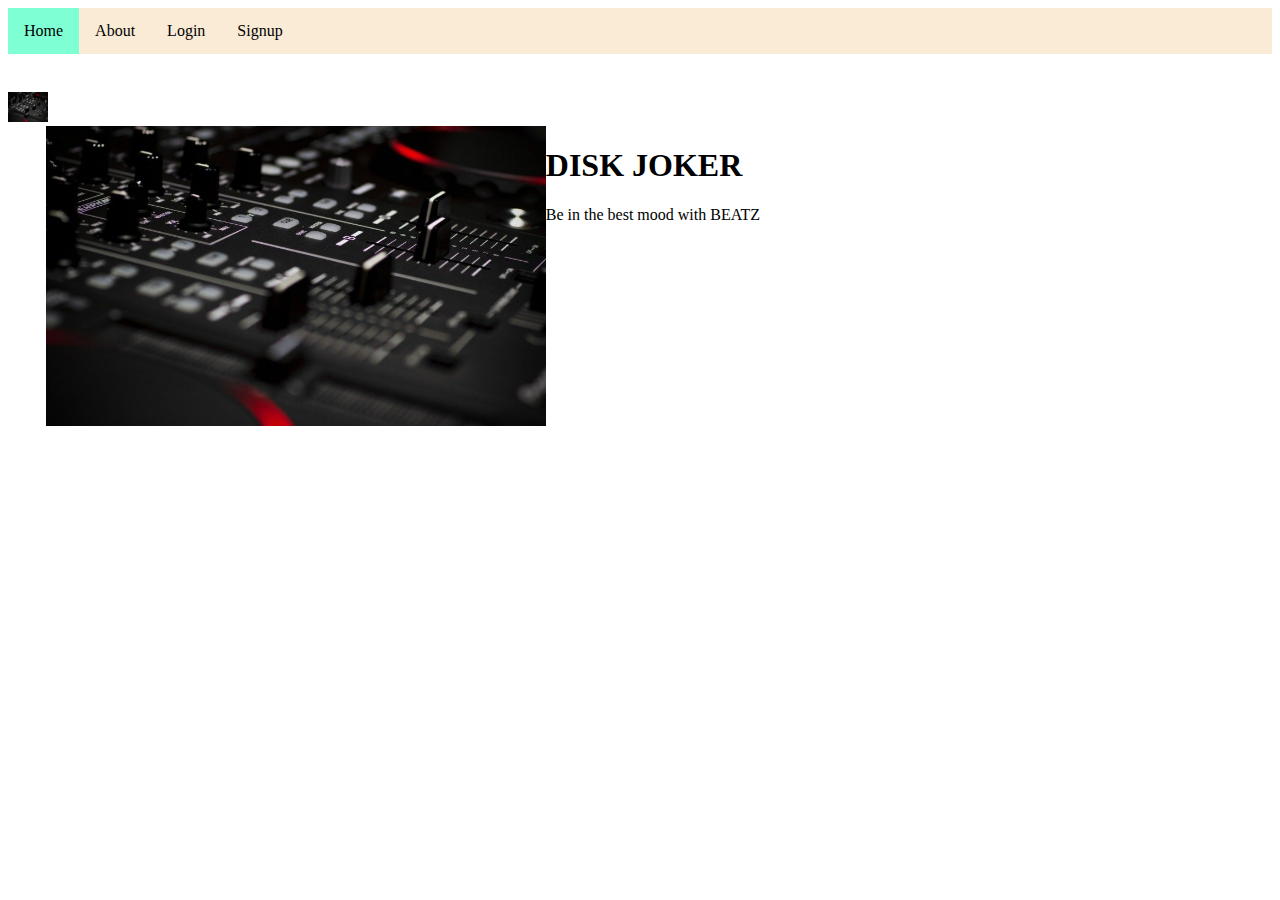
<file: Index.html>
<!DOCTYPE html>
<html lang="en">
<head>
    <meta charset="UTF-8">
    <meta http-equiv="X-UA-Compatible" content="IE=edge">
    <meta name="viewport" content="width=device-width, initial-scale=1.0">
    <title>Index</title>
    <link rel="stylesheet" href="Style.css">
</head>
<body>
    <nav>
        <a href="#" class="active">Home</a>
        <a href="#">About</a>
        <a href="Login.html">Login</a>
        <a href="#">Signup</a>
    </nav>
    <a href="#">
        <img src="Dj controller.jpg" alt="" id="ntm" width="40cm" height="30cm">
    </a>
    <div class="forever">
        <img id="imagesource" src="Dj controller.jpg" alt="Your image" width="500px" height="300px">
        <main>
            <section id="hero">
            <h1>DISK JOKER</h1>
            <p>Be in the best mood with BEATZ</p>
            </section>
        
           </form>
            <div id="root">
            </div>
            <script src="Script.js"></script>     
</body>
</html>
</file>
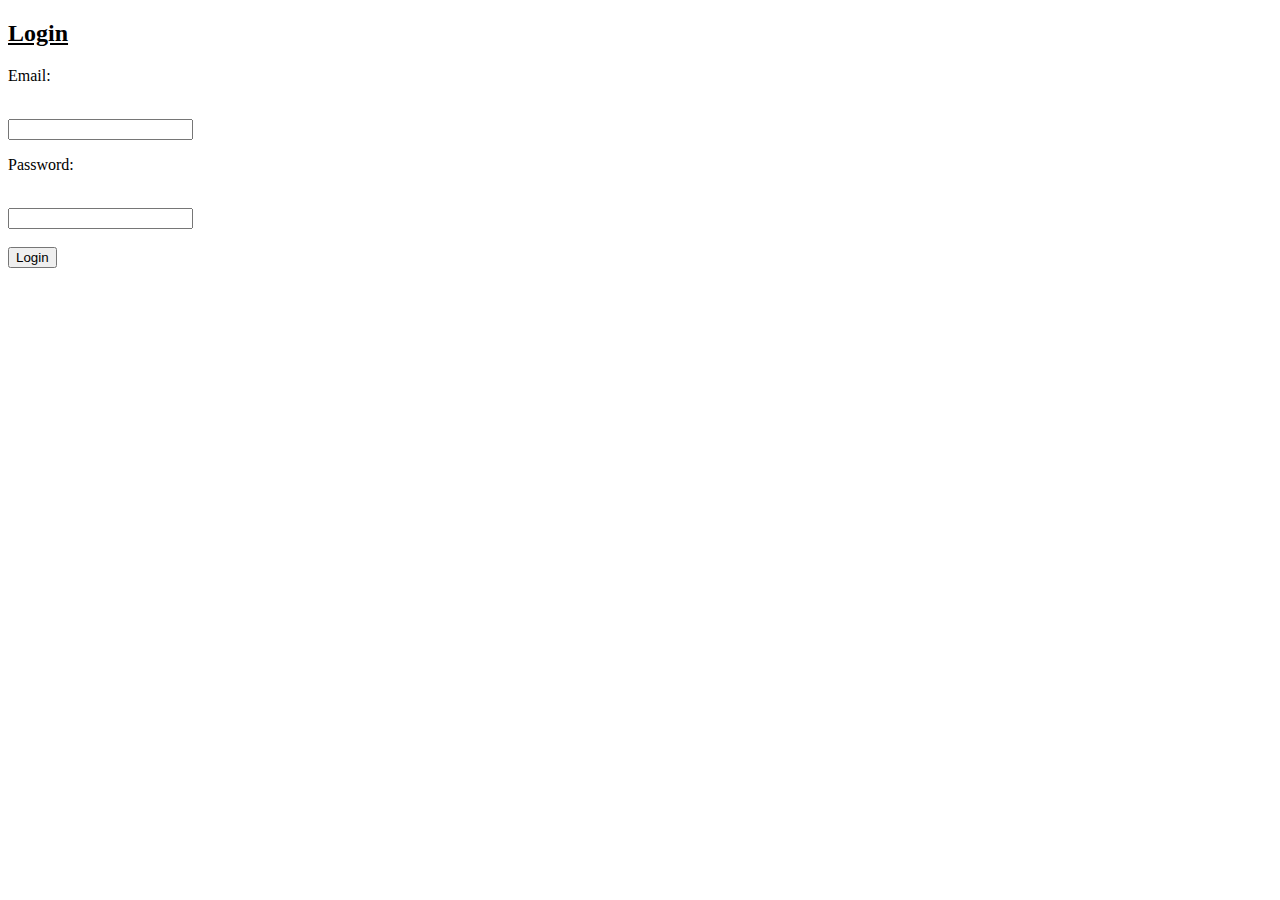
<file: Login.html>
<!DOCTYPE html>
<html lang="en">
<head>
    <meta charset="UTF-8">
    <meta http-equiv="X-UA-Compatible" content="IE=edge">
    <meta name="viewport" content="width=device-width, initial-scale=1.0">
    <title>Login</title>
</head>
<body>
    <div class="container">
        <h2 class="log"><u>Login</u></h2>
        <form method="post" action="Login.php">
            <p id="emailbar">Email:</p><br>
            <input type="email" name="Email" required>
            <p id="passbar">Password:</p><br>
            <input type="password" name="password"required><br><br>
            <button type="submit">Login</button>
            <form>
                <div class="email" id="email">
                    
                
                 
            </form><br>
            
</body>
</html>
</file>
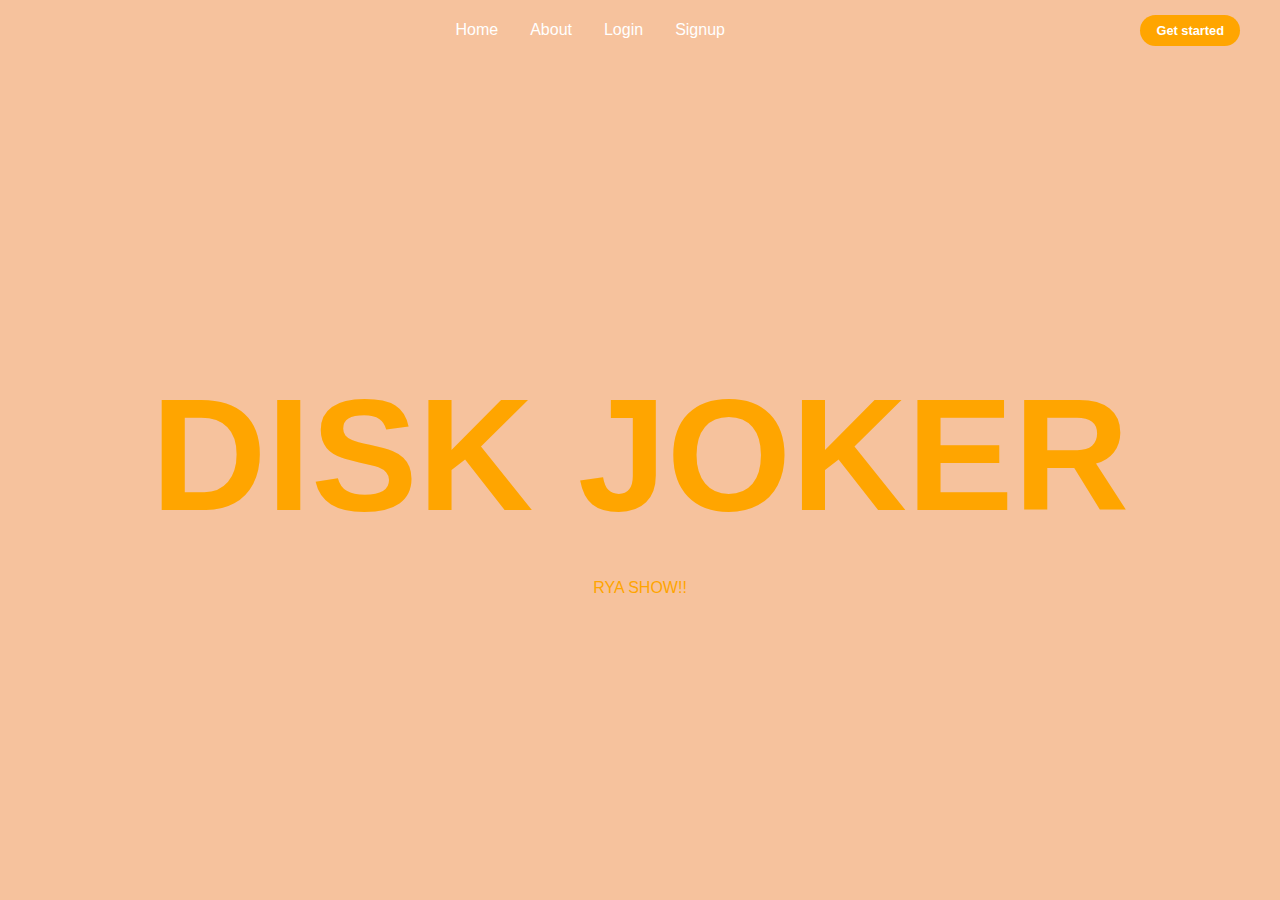
<file: web design.html>
<!DOCTYPE html>
<html>
<head>
    <meta charset='utf-8'>
    <meta http-equiv='X-UA-Compatible' content='IE=edge'>
    <title>sos</title>
    <meta name='viewport' content='width=device-width, initial-scale=1'>
    <link rel="stylesheet" 
     integrity="sha512-iecdLmaskl7CVkqkXNQ/ZH/XLlvWZOJyj7Yy7tcenmpD1ypASozpmT/E0iPtmFIB46ZmdtAc9eNBvH0H/ZpiBw=="
      crossorigin="anonymous" referrerpolicy="no-referrer" />
    <link rel="stylesheet" href="web.css">
    <title>responsive navbar</title>
   
</head>
<body>
<header>
    <div class="navbar">
    <div class="logo"><a href="#"></a></div>
    <ul class="links">
        <li><a href="home">Home</a></li>
        <li><a href="About">About</a></li>
         <li><a href="login">Login</a></li>
          <li><a href="signup">Signup</a></li>
</ul>
    <a href="#" class="action_btn">Get started</a>
    <div class="toggle_btn">
        <i class="fa-solid fa-bars"></i>
    </div>
    </div>
    <div class="dropdown_menu open">
        <li><a href="home">Home</a></li>
         <li><a href="About">About</a></li>
          <li><a href="login">Login</a></li>
           <li><a href="signup">Signup</a></li>
            <li><a href="#" class="action_btn">Get started</a></li>
    </div>
</header>
<main>
    <section id="hero">
    <h1>DISK JOKER</h1>
    <p>RYA SHOW!!</p>
    </section>
</main>
<script>
    const toggleBtn = document.querySelector('.toggle_btn')
    const toggleBtnIcon = document.querySelector('.toggle_btn i')
    const dropDownMenu = document.querySelector('.dropdown_menu')

    toggleBtn.onclick = function (){
        dropDownMenu.classList.toggle('open')
        const isOpen = dropDownMenu.classList.contains('open')

        toggleBtnIcon.classList = isOpen
        ?'fa-solid fa-xmark'
        :'fa-solid fa-bars'
    }
</script>
</body>
</html>
</file>
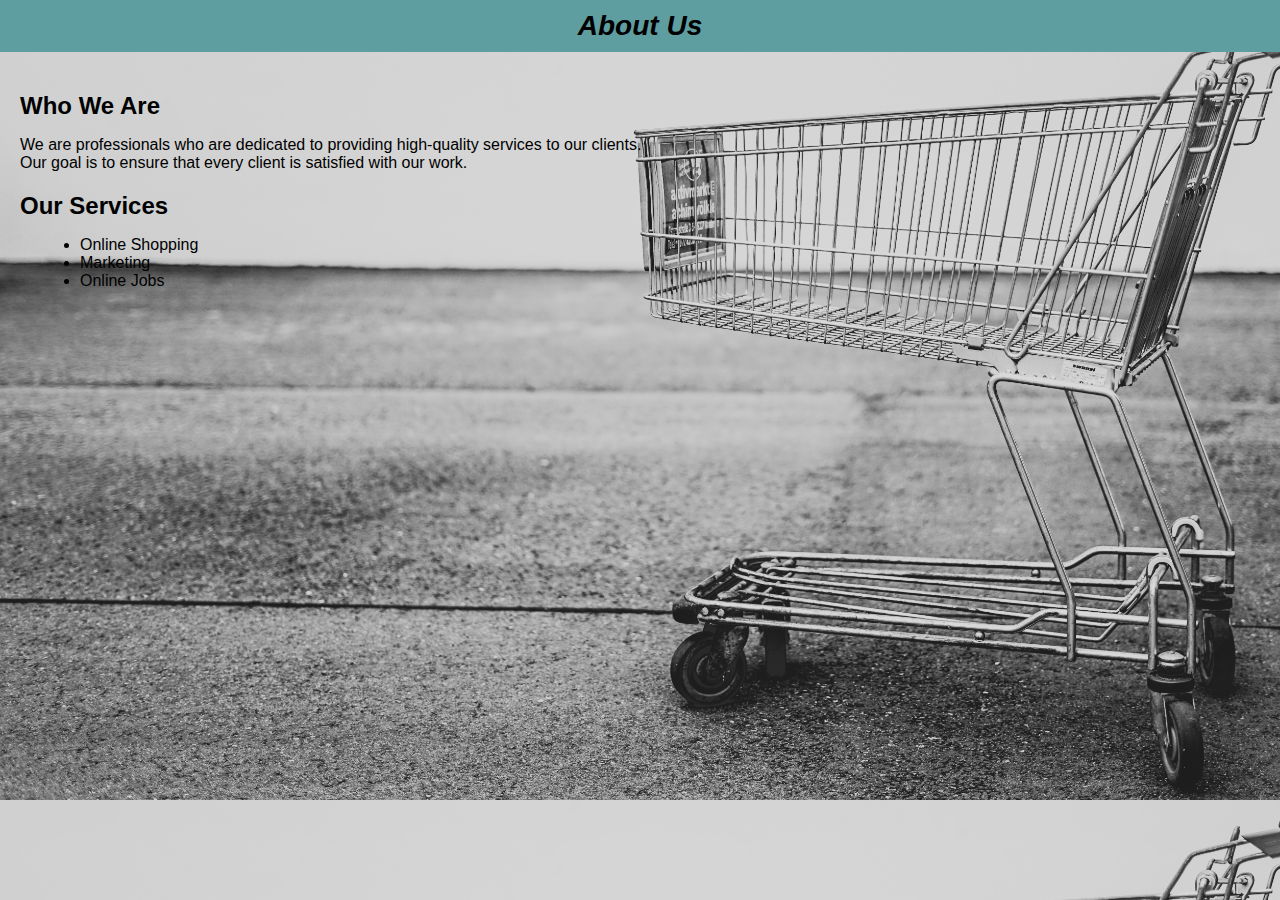
<file: New folder/about.html>
<!DOCTYPE html>
<html lang="en">
<head>
    <meta charset="UTF-8">
    <meta http-equiv="X-UA-Compatible" content="IE=edge">
    <meta name="viewport" content="width=device-width, initial-scale=1.0">
    <title>ABOUT</title>
</head>
<body>
    <link rel="stylesheet" type="text/css" href="style.css">
</head>
<body>
	<header>
		<h1>About Us</h1>
	</header>
	<main>
		<section>
			<h2>Who We Are</h2>
			<p>We are professionals who are dedicated to providing high-quality services to our clients.<br>
                Our goal is to ensure that every client is satisfied with our work.</p>
		</section>
		<section>
			<h2>Our Services</h2>
			<ul>
				<li>Online Shopping</li>
				<li>Marketing</li>
                <li>Online Jobs</li>
			</ul>
		</section>
	</main>
</body>
</html>
</body>
</html>
</file>
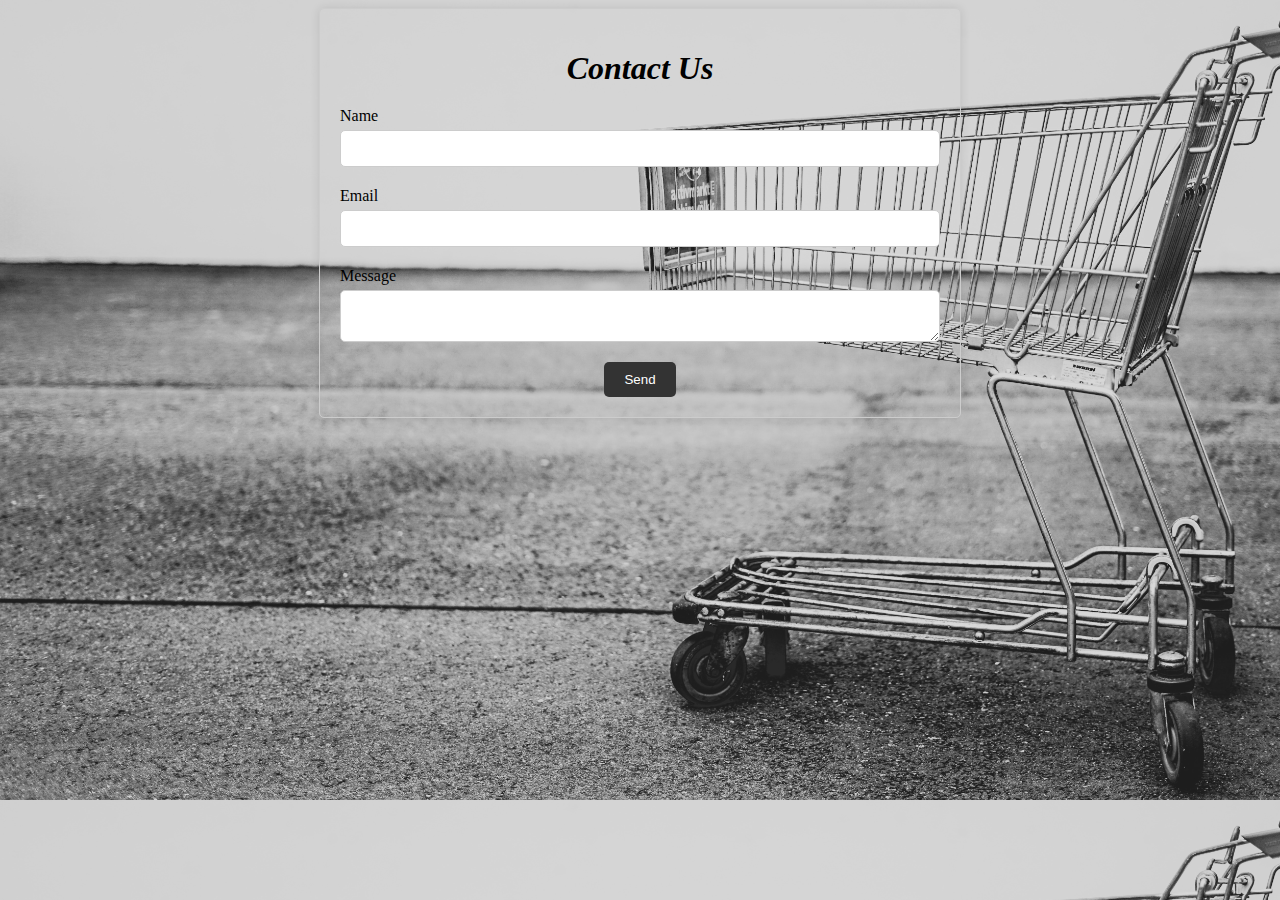
<file: New folder/contact.html>
<!DOCTYPE html>
<html lang="en">
<head>
    <meta charset="UTF-8">
    <meta http-equiv="X-UA-Compatible" content="IE=edge">
    <meta name="viewport" content="width=device-width, initial-scale=1.0">
    <title>Contact</title>
</head>
<body>
    <title>Contact Us</title>
    <link rel="stylesheet" href="style(contact).css">
  </head>
  <body>
    <div class="container">
      <h1>Contact Us</h1>
      <form action="submit-form.php" method="POST">
        <label for="name">Name</label>
        <input type="text" id="name" name="name" required>
        <label for="email">Email</label>
        <input type="email" id="email" name="email" required>
        <label for="message">Message</label>
        <textarea id="message" name="message" required></textarea>
        <button type="submit">Send</button>
      </form>
    </div>
  </body>
</html>
</body>
</html>
</file>
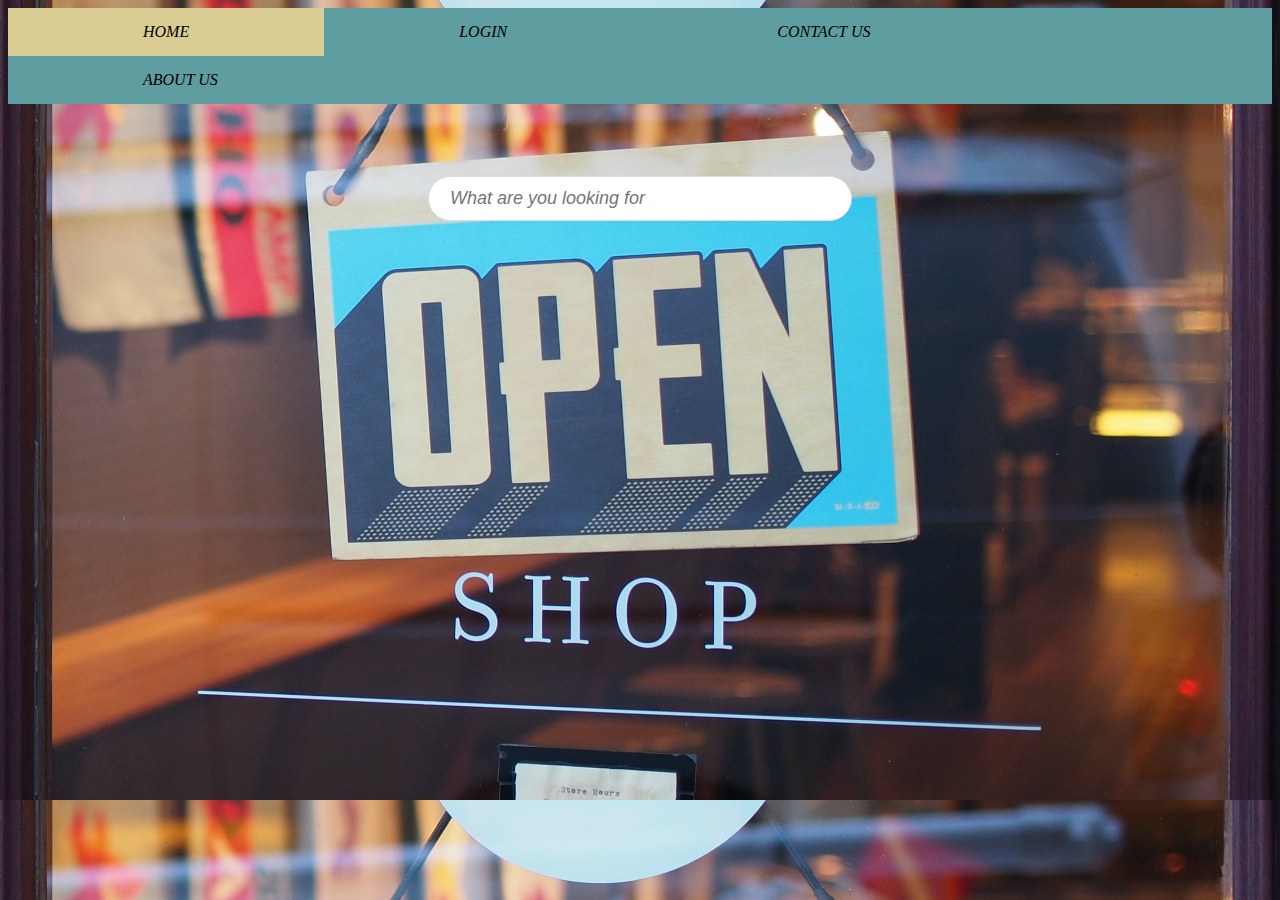
<file: New folder/home.html>
<!DOCTYPE html>
<html lang="en">
<head>
    <meta charset="UTF-8">
    <meta http-equiv="X-UA-Compatible" content="IE=edge">
    <meta name="viewport" content="width=device-width, initial-scale=1.0">
    <title>HOME</title>
    <style>
        .nav{
            background-color: cadetblue;
            overflow: hidden;
            position: relative;
        }
        .nav a{
            text-align: center;
            float: left;
            color: rgb(0, 0, 0);
            padding: 15px 135px;
            text-decoration: none;
            font-style: italic;
        }
        .nav :hover{
            background-color: rgba(249, 216, 144, 0.8);
            color: rgb(0, 0, 0);
        }
        .active{
            background-color: rgba(249, 216, 144, 0.8);
            color: rgb(0, 0, 0);
        }
        #mySearch {
  width: 400px;
  font-size: 18px;
  padding: 11px;
  border: 1px solid #ddd;
            font-style: italic;
            border-radius: 25px;
}
    </style>
</head>
<body style="background-image: url('bg.jpg'); background-size: 1300px 800px;">
    <div class="nav">
    <i><a class="active" href="home.html">HOME</a></i>
    <i><a href="login.html">LOGIN</a></i>
    <i><a href="contact.html">CONTACT US</a></i>
    <i><a href="about.html">ABOUT US</a></i>
    </div><br><br><br><br>
<center>
    <i><input type="text" id="mySearch" placeholder="  What are you looking for"></i>
</center>
</body>
</html>
</file>
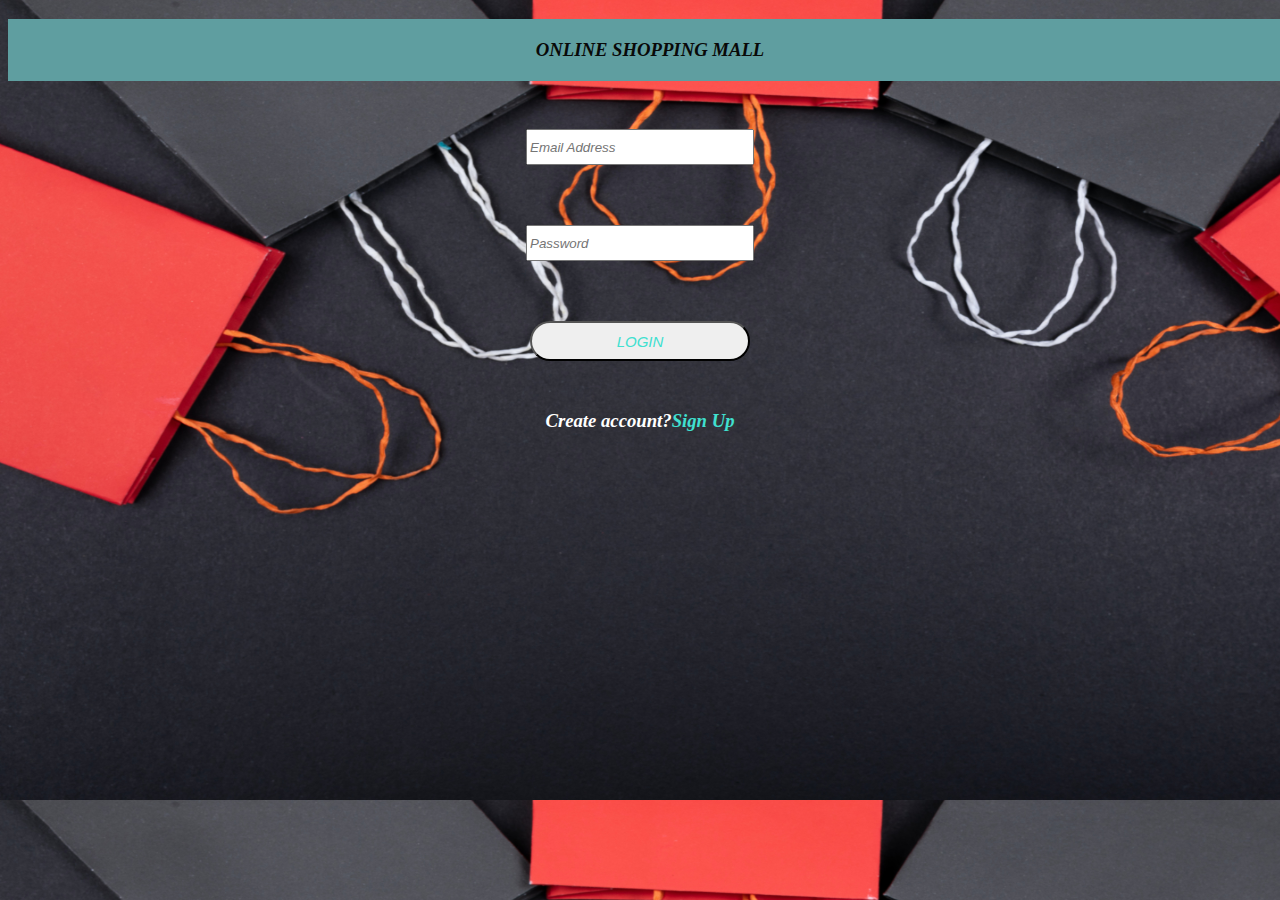
<file: New folder/login.html>
<!DOCTYPE html>
<html lang="en">
<head>
    <meta charset="UTF-8">
    <meta http-equiv="X-UA-Compatible" content="IE=edge">
    <meta name="viewport" content="width=device-width, initial-scale=1.0">
    <title>LOGIN</title>
    <style>
        .no{
            background-color: cadetblue;
            color: rgb(9, 9, 8);
            padding: 20px 10px;
            width: 100%;
            font-style: italic;
            text-align: center;
            text-decoration: none;
        }
        .input{
            margin: 30px;
            width: 220px;
            height: 30px;
            font-style: italic;
        }
        .button{
            margin: 30px;
            width: 220px;
            height: 40px;
            color: turquoise;
            border-radius: 25px;
            text-decoration: none;
            font-style: italic;
            font-size: 15px;
            
        }
    </style>
</head>
<body style="background-image: url(bag.jpg); background-size: 1500px 800px;">
    <center>
        <h3 class="no">ONLINE SHOPPING MALL</h3>
        <form action="">
            <i><input type="text" name="" class="input" placeholder="Email Address" required></i><br>
            <input type="password" name="" class="input" placeholder="Password" required><br>
            <button class="button"><a href="home.html" style="text-decoration: none; color: turquoise;">LOGIN</a></button>
            <i><h3 style="color: white;";>Create account?<a href="sign up.html" style="color: turquoise; text-decoration: none;">Sign Up</a></h3></i>
 
        </form>
    </center>
</body>
</html>
</file>
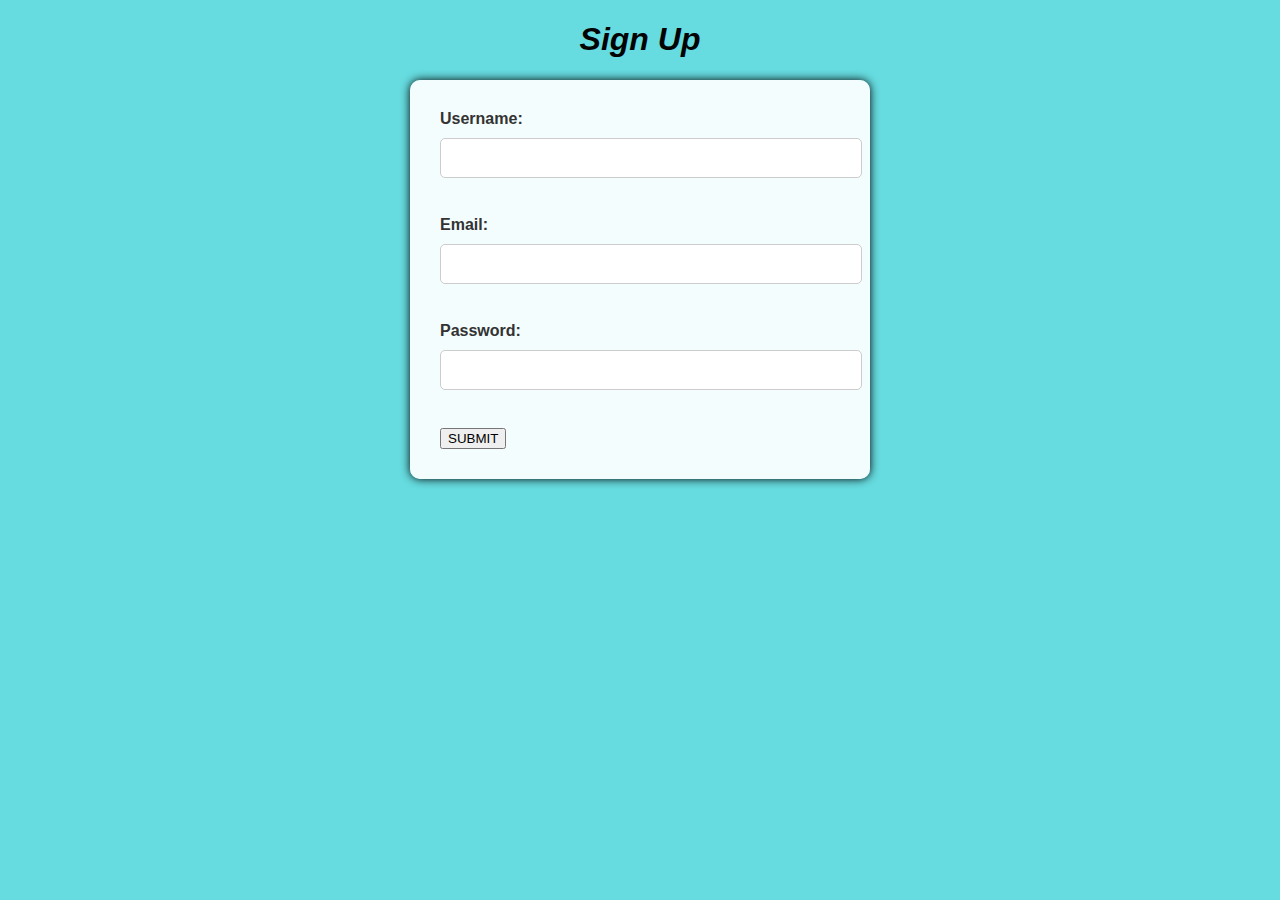
<file: New folder/sign up.html>
<!DOCTYPE html>
<html lang="en">
<head>
    <meta charset="UTF-8">
    <meta http-equiv="X-UA-Compatible" content="IE=edge">
    <meta name="viewport" content="width=device-width, initial-scale=1.0">
    <title>Sign Up</title>
</head>
<body>
    <title>Sign Up Page</title>
    <link rel="stylesheet" type="text/css" href="style(sign up).css">
  </head>
  <body>
    <h1>Sign Up</h1>
    <form>
      <label for="username">Username:</label>
      <input type="text" id="username" name="username"><br><br>
      <label for="email">Email:</label>
      <input type="email" id="email" name="email"><br><br>
      <label for="password">Password:</label>
      <input type="password" id="password" name="password"><br><br>
      <button type="submit"><a href="home.html"></a>SUBMIT</button>
    </form>
  </body>
</html>
</body>
</html>
</file>
<file: Style.css>
nav{
    background-color: antiquewhite;
    overflow: hidden;
    margin-bottom: 1cm;
    visibility: visible;
}
nav a {
    float: left;
    color: black;
    text-align: center;
    padding: 14px 16px;
    text-decoration: none;
}
.active {
    background-color: aquamarine;
}
.forever{
    display: flex;
}
#par{
    margin-left: 1cm;
    margin-top: 1cm;
}
.image{
    display: block;
    margin-right: auto;
    width: 50%;
}
#imagesource{
    margin-left: 1cm;
}
.paragraph{
    text-align: justify;
    margin: 20px;
}
{
    margin: o;
    padding: 0;
    box-sizing: border-box;
}
.container{
    background-image: url(Djcontroller.jpg);
    max-width: 500px;
    margin: 100px auto;
    padding: 20px;
    border: 1px solid;
    border-radius: 5px;
    text-align: center;
}

h2{
    margin-bottom: 20px;
}
label{
    display: block;
    margin-bottom: 5px;
}
input{
    padding: 10px;
    margin-bottom: 10px;
    border-style: solid;
    border-color: brown;
    border-radius: 5px;
    font-size: 16px;
    background: none;
    color: aquamarine;
}
button[type="submit"]{
    padding: 10px 20px;
    background-color: black;
    color: antiquewhite;
    border: none;
    border-radius: 10px;
    cursor: pointer;
    font-size: 16px;
}
button[type="submit"]:hover{
    background-color: antiquewhite;
}
p {
    margin-top: 20px;
}
a{
    text-decoration: none;
    color: darkblue;
}
.hey{
    border-color: green;
    border-style: solid;
}
#emailbar{
    color:aliceblue;
    margin-left: -5cm;
}
#passbar{
    color: antiquewhite;
    margin-left: -5cm;
    top: 1cm;
}
.log{
    color: aquamarine;
}
</file>
<file: web.css>
*{
        margin: 0;
        padding: 0;
        box-sizing: border-box;
        font-family: 'Open Sans', sans-serif;
    }
    
    body{
        height: 100vh;
        background-color: #f6c29d;
        background-size: cover;
        background-position: center;
    }
    
    li{
        list-style: none;
    }
    
    a{
        text-decoration: none;
        color: #fff;
        font-size: 1rem;
    }
    a:hover{
        color: orange;
    }
    header{
        position: relative;
        padding: 0 2rem;
    }
    
    .navbar{
        width: 100%;
        height: 60px;
        max-width: 1200px;
        margin: 0 auto;
        display: flex;
        align-items: center;
        justify-content: space-between;
    }
    
    .navbar .logo a{ 
        font-size: 1.5rem;
        font-weight: bold;
    }
    
    .navbar .links{
        display: flex;
        gap: 2rem;
    }
    
    .navbar .toggle_btn{
        color: #fff;
        font-size: 1.5rem;
        cursor: pointer;
        display: none;
    }
    
    .action_btn{
        background-color: orange;
        color: #fff;
        padding: 0.5rem 1rem;
        border: none;
        outline: none;
        border-radius: 20px;
        font-size: 0.8rem;
        font-weight: bold;
        cursor: pointer;
        transition: scale 0.2 ease;
    }
    .action_btn:hover{
        scale: 1.05;
        color: #fff;
    }
    .action_btn:active{
        scale: 0.95;
    }
    
    .dropdown_menu{
        display: none;
        position: absolute;
        right: 2rem;
        top: 60px;
        width: 300px;
        height: 0;
        background: rgba(255, 255, 255, 0.1);
        backdrop-filter: blur(15px);
        border-radius: 10px;
        overflow: hidden;
        transition: cubic-bezier(0.175, 0.885, 0.32, 1.275);
    }
    .dropdown_menu.open {
        height: 240px;
    }
    
    .dropdown_menu li{
        padding: 0.7rem;
        display: flex;
        align-items: center;
        justify-content: center;
    }
    .dropdown_menu .action_btn{
        width: 100px;
        display: flex;
        justify-content: center;
    }
    section#hero {
        height: calc(100vh - 60px);
        display: flex;
        flex-direction: column;
        align-content: center;
        justify-content: center;
        text-align: center;
        color: orange;
    }
    #hero h1 {
        font-size: 10rem;
        margin-bottom: 2rem;
    }
    
    @media (max-width: 992px){
        .navbar .links,
        .navbar .action_btn{
        display: none;
        }
    
        .navbar .toggle_btn{
            display: block;
        }

        .dropdown_menu {
            display: block;
        }
    } 
        @media (max-width: 576px){
            .dropdown_menu{
                left: 2rem;
                width: unset;
            }  
    }
</file>
<file: New folder/style.css>
body {
	margin: 0;
	padding: 0;
	font-family: Arial, sans-serif;
	font-size: 16px;
    background-image: url(cart.jpg); 
    background-size: 1500px 800px;
}

header {
	background-color: cadetblue;
	color:rgb(0, 0, 0);
	padding: 10px;
    font-style: italic;
}

h1 {
	margin: 0;
	font-size: 28px;
	text-align: center;
}

nav ul {
	list-style: none;
	margin: 0;
	padding: 0;
	text-align: center;
}

nav li {
	display: inline-block;
}

nav a {
	display: block;
	padding: 10px;
	color:rgb(0, 0, 0);
	text-decoration: none;
}

nav a:hover {
	background-color: #555;
}

main {
	padding: 20px;
}

section {
	margin-bottom: 20px;
}

h2 {
	font-size: 24px;
	margin-bottom: 10px;
}
p {
    color: #000000;
}

ul {
	list-style: disc;
	margin-left: 20px;
}
</file>
<file: New folder/style(contact).css>
body {
    background-image: url(cart.jpg); 
    background-size: 1500px 800px;
}
.container {
    max-width: 600px;
    margin: 0 auto;
    padding: 20px;
    border: 1px solid #ccc;
    border-radius: 5px;
    box-shadow: 0 0 10px rgba(0,0,0,0.1);
  }
  
  h1 {
    text-align: center;
    margin-bottom: 20px;
    font-style: italic;
  }
  
  form label {
    display: block;
    margin-bottom: 5px;
  }
  
  form input,
  form textarea {
    display: block;
    width: 100%;
    padding: 10px;
    margin-bottom: 20px;
    border: 1px solid #ccc;
    border-radius: 5px;
    box-sizing: border-box;
  }
  
  form button {
    display: block;
    margin: 0 auto;
    padding: 10px 20px;
    background-color: #333;
    color: #fff;
    border: none;
    border-radius: 5px;
    cursor: pointer;
    transition: background-color 0.3s ease;
  }
  
  form button:hover {
    background-color: #555;
  }
</file>
<file: New folder/style(sign up).css>
body {
    font-family: Arial, sans-serif;
    background-color: rgb(102, 220, 224);
  }
  
  h1 {
    text-align: center;
    color: #030303;
    font-style: italic;
  }
  
  form {
    width: 400px;
    margin: 0 auto;
    background-color: rgba(255, 255, 255, 0.927);
    padding: 30px;
    border-radius: 10px;
    box-shadow: 0 0 10px rgb(0, 0, 0);
  }
  
  label {
    display: block;
    font-size: 16px;
    font-weight: bold;
    margin-bottom: 10px;
    color: #333;
  }
  
  input[type="text"], input[type="email"], input[type="password"] {
    width: 100%;
    padding: 10px;
    border: 1px solid #ccc;
    border-radius: 5px;
    font-size: 16px;
    margin-bottom: 20px;
  }
  
  input[type="submit"] {
    background-color: #333;
    color: #fff;
    padding: 10px 20px;
    border: none;
    border-radius: 5px;
    font-size: 16px;
    cursor: pointer;
  }
  
  input[type="submit"]:hover {
    background-color: #555;
  }
</file>
